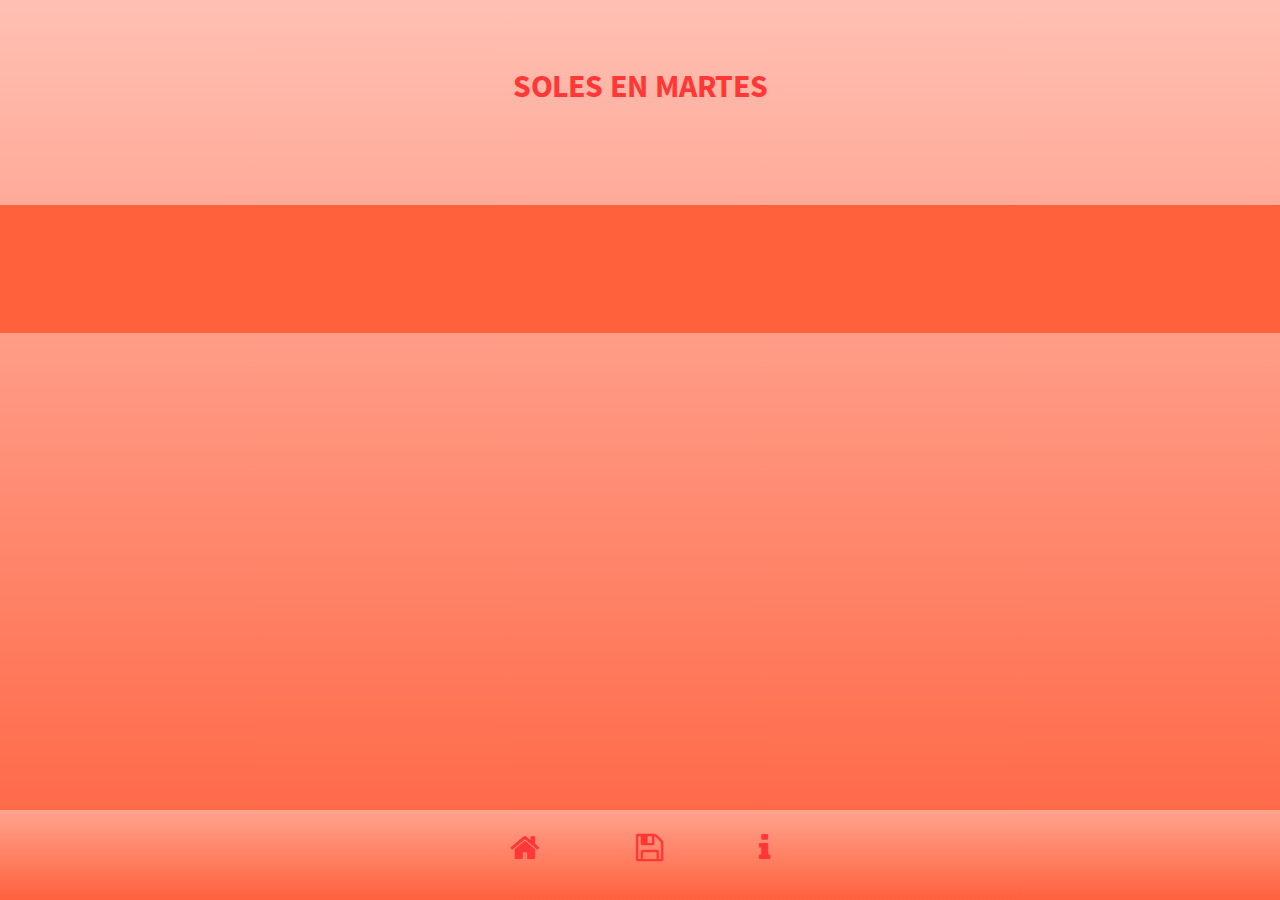
<file: informacion.html>
<!DOCTYPE html>
<html class="no-js" lang="es">

<head>
    <meta charset="utf-8" />
    <meta name="viewport" content="width=device-width, initial-scale=1, user-scalable=no" />
    <meta http-equiv="X-UA-Compatible" content="ie=edge" />
    <meta name="theme-color" content="#fafafa" />

    <title>Boiler</title>

    <meta name="description" content="" />
    <link rel="apple-touch-icon" href="./assets/img/icon.png" />
    <link rel="icon" href="./assets/img/favicon.png" />
    <link rel="stylesheet" href="./assets/css/main.css" />
    <link rel="stylesheet" href="./assets/css/main.css.map" />
    <script src="./app/info.js"></script>
</head>

<body>
    <div class="app">
        <div class="menu">
            <div class="items">
                <a href="index.html"><span class="fa fa-home"></span></a>
                <a href="guardados.html"><span class="fa fa-save"></span></a>
                <a href="informacion.html"><span class="fa fa-info"></span></a>
            </div>
        </div>
        <h1>SOLES EN MARTES</h1>

        <div class="appinformacion" id="appinformacion">
            
        </div>
    </div>
</body>

</html>
</file>
<file: assets/css/main.css>
@charset "UTF-8";
*,
*::before,
*::after {
  -webkit-box-sizing: border-box;
          box-sizing: border-box;
}

html {
  font-family: sans-serif;
  line-height: 1.15;
  -webkit-text-size-adjust: 100%;
  -ms-text-size-adjust: 100%;
  -ms-overflow-style: scrollbar;
  -webkit-tap-highlight-color: rgba(0, 0, 0, 0);
}

@-ms-viewport {
  width: device-width;
}

article, aside, dialog, figcaption, figure, footer, header, hgroup, main, nav, section {
  display: block;
}

body {
  margin: 0;
  font-family: "Source Sans Pro", "Helvetica", Arial, sans_serif;
  font-size: 16px;
  font-weight: normal;
  line-height: 1.4;
  color: #333;
  text-align: left;
  background-color: #fff;
}

[tabindex="-1"]:focus {
  outline: 0 !important;
}

hr {
  -webkit-box-sizing: content-box;
          box-sizing: content-box;
  height: 0;
  overflow: visible;
}

h1, h2, h3, h4, h5, h6 {
  margin-top: 0;
  margin-bottom: 1em;
}

p {
  margin-top: 0;
  margin-bottom: 1em;
}

abbr[title],
abbr[data-original-title] {
  text-decoration: underline;
  -webkit-text-decoration: underline dotted;
          text-decoration: underline dotted;
  cursor: help;
  border-bottom: 0;
}

address {
  margin-bottom: 1rem;
  font-style: normal;
  line-height: inherit;
}

ol,
ul,
dl {
  margin-top: 0;
  margin-bottom: 1rem;
}

ol ol,
ul ul,
ol ul,
ul ol {
  margin-bottom: 0;
}

dt {
  font-weight: bold;
}

dd {
  margin-bottom: .5rem;
  margin-left: 0;
}

blockquote {
  margin: 0 0 1rem;
}

dfn {
  font-style: italic;
}

b,
strong {
  font-weight: bolder;
}

small {
  font-size: 80%;
}

sub,
sup {
  position: relative;
  font-size: 75%;
  line-height: 0;
  vertical-align: baseline;
}

sub {
  bottom: -.25em;
}

sup {
  top: -.5em;
}

a {
  color: #345c8d;
  text-decoration: none;
  background-color: transparent;
  -webkit-text-decoration-skip: objects;
}

a:hover {
  color: #264468;
  text-decoration: none;
}

a:not([href]):not([tabindex]) {
  color: inherit;
  text-decoration: none;
}

a:not([href]):not([tabindex]):hover:focus {
  color: inherit;
  text-decoration: none;
}

a:not([href]):not([tabindex]):focus {
  outline: 0;
}

pre,
code,
kbd,
samp {
  font-family: monospace, monospace;
  font-size: 1em;
}

pre {
  margin-top: 0;
  margin-bottom: 1rem;
  overflow: auto;
  -ms-overflow-style: scrollbar;
}

figure {
  margin: 0 0 1rem;
}

img {
  vertical-align: middle;
  border-style: none;
}

svg:not(:root) {
  overflow: hidden;
}

a,
area,
button,
[role="button"],
input:not([type="range"]),
label,
select,
summary,
textarea {
  -ms-touch-action: manipulation;
      touch-action: manipulation;
}

table {
  border-collapse: collapse;
}

caption {
  padding-top: 0.5em;
  padding-bottom: 0.5em;
  color: #595959;
  text-align: left;
  caption-side: bottom;
}

th {
  text-align: inherit;
}

label {
  display: inline-block;
  margin-bottom: .5rem;
}

button {
  border-radius: 0;
}

button:focus {
  outline: 1px dotted;
  outline: 5px auto -webkit-focus-ring-color;
}

input,
button,
select,
optgroup,
textarea {
  margin: 0;
  font-family: inherit;
  font-size: inherit;
  line-height: inherit;
}

button,
input {
  overflow: visible;
}

button,
select {
  text-transform: none;
}

button,
html [type="button"],
[type="reset"],
[type="submit"] {
  -webkit-appearance: button;
}

button::-moz-focus-inner,
[type="button"]::-moz-focus-inner,
[type="reset"]::-moz-focus-inner,
[type="submit"]::-moz-focus-inner {
  padding: 0;
  border-style: none;
}

input[type="radio"],
input[type="checkbox"] {
  -webkit-box-sizing: border-box;
          box-sizing: border-box;
  padding: 0;
}

input[type="date"],
input[type="time"],
input[type="datetime-local"],
input[type="month"] {
  -webkit-appearance: listbox;
}

textarea {
  overflow: auto;
  resize: vertical;
}

fieldset {
  min-width: 0;
  padding: 0;
  margin: 0;
  border: 0;
}

legend {
  display: block;
  width: 100%;
  max-width: 100%;
  padding: 0;
  margin-bottom: .5rem;
  font-size: 1.5rem;
  line-height: inherit;
  color: inherit;
  white-space: normal;
}

progress {
  vertical-align: baseline;
}

[type="number"]::-webkit-inner-spin-button,
[type="number"]::-webkit-outer-spin-button {
  height: auto;
}

[type="search"] {
  outline-offset: -2px;
  -webkit-appearance: none;
}

[type="search"]::-webkit-search-cancel-button,
[type="search"]::-webkit-search-decoration {
  -webkit-appearance: none;
}

::-webkit-file-upload-button {
  font: inherit;
  -webkit-appearance: button;
}

output {
  display: inline-block;
}

summary {
  display: list-item;
}

template {
  display: none;
}

[hidden] {
  display: none !important;
}

/*!
 *  Font Awesome 4.7.0 by @davegandy - http://fontawesome.io - @fontawesome
 *  License - http://fontawesome.io/license (Font: SIL OFL 1.1, CSS: MIT License)
 */
/* FONT PATH
 * -------------------------- */
@font-face {
  font-family: 'FontAwesome';
  src: url("../fonts/font-awesome/fontawesome-webfont.eot?v=4.7.0");
  src: url("../fonts/font-awesome/fontawesome-webfont.eot?#iefix&v=4.7.0") format("embedded-opentype"), url("../fonts/font-awesome/fontawesome-webfont.woff2?v=4.7.0") format("woff2"), url("../fonts/font-awesome/fontawesome-webfont.woff?v=4.7.0") format("woff"), url("../fonts/font-awesome/fontawesome-webfont.ttf?v=4.7.0") format("truetype"), url("../fonts/font-awesome/fontawesome-webfont.svg?v=4.7.0#fontawesomeregular") format("svg");
  font-weight: normal;
  font-style: normal;
}

.fa {
  display: inline-block;
  font: normal normal normal 14px/1 FontAwesome;
  font-size: inherit;
  text-rendering: auto;
  -webkit-font-smoothing: antialiased;
  -moz-osx-font-smoothing: grayscale;
}

/* makes the font 33% larger relative to the icon container */
.fa-lg {
  font-size: 1.33333em;
  line-height: 0.75em;
  vertical-align: -15%;
}

.fa-2x {
  font-size: 2em;
}

.fa-3x {
  font-size: 3em;
}

.fa-4x {
  font-size: 4em;
}

.fa-5x {
  font-size: 5em;
}

.fa-fw {
  width: 1.28571em;
  text-align: center;
}

.fa-ul {
  padding-left: 0;
  margin-left: 2.14286em;
  list-style-type: none;
}

.fa-ul > li {
  position: relative;
}

.fa-li {
  position: absolute;
  left: -2.14286em;
  width: 2.14286em;
  top: 0.14286em;
  text-align: center;
}

.fa-li.fa-lg {
  left: -1.85714em;
}

.fa-border {
  padding: .2em .25em .15em;
  border: solid 0.08em #eee;
  border-radius: .1em;
}

.fa-pull-left {
  float: left;
}

.fa-pull-right {
  float: right;
}

.fa.fa-pull-left {
  margin-right: .3em;
}

.fa.fa-pull-right {
  margin-left: .3em;
}

/* Deprecated as of 4.4.0 */
.pull-right {
  float: right;
}

.pull-left {
  float: left;
}

.fa.pull-left {
  margin-right: .3em;
}

.fa.pull-right {
  margin-left: .3em;
}

.fa-spin {
  -webkit-animation: fa-spin 2s infinite linear;
  animation: fa-spin 2s infinite linear;
}

.fa-pulse {
  -webkit-animation: fa-spin 1s infinite steps(8);
  animation: fa-spin 1s infinite steps(8);
}

@-webkit-keyframes fa-spin {
  0% {
    -webkit-transform: rotate(0deg);
    transform: rotate(0deg);
  }
  100% {
    -webkit-transform: rotate(359deg);
    transform: rotate(359deg);
  }
}

@keyframes fa-spin {
  0% {
    -webkit-transform: rotate(0deg);
    transform: rotate(0deg);
  }
  100% {
    -webkit-transform: rotate(359deg);
    transform: rotate(359deg);
  }
}

.fa-rotate-90 {
  -ms-filter: "progid:DXImageTransform.Microsoft.BasicImage(rotation=1)";
  -webkit-transform: rotate(90deg);
  transform: rotate(90deg);
}

.fa-rotate-180 {
  -ms-filter: "progid:DXImageTransform.Microsoft.BasicImage(rotation=2)";
  -webkit-transform: rotate(180deg);
  transform: rotate(180deg);
}

.fa-rotate-270 {
  -ms-filter: "progid:DXImageTransform.Microsoft.BasicImage(rotation=3)";
  -webkit-transform: rotate(270deg);
  transform: rotate(270deg);
}

.fa-flip-horizontal {
  -ms-filter: "progid:DXImageTransform.Microsoft.BasicImage(rotation=0, mirror=1)";
  -webkit-transform: scale(-1, 1);
  transform: scale(-1, 1);
}

.fa-flip-vertical {
  -ms-filter: "progid:DXImageTransform.Microsoft.BasicImage(rotation=2, mirror=1)";
  -webkit-transform: scale(1, -1);
  transform: scale(1, -1);
}

:root .fa-rotate-90,
:root .fa-rotate-180,
:root .fa-rotate-270,
:root .fa-flip-horizontal,
:root .fa-flip-vertical {
  -webkit-filter: none;
          filter: none;
}

.fa-stack {
  position: relative;
  display: inline-block;
  width: 2em;
  height: 2em;
  line-height: 2em;
  vertical-align: middle;
}

.fa-stack-1x, .fa-stack-2x {
  position: absolute;
  left: 0;
  width: 100%;
  text-align: center;
}

.fa-stack-1x {
  line-height: inherit;
}

.fa-stack-2x {
  font-size: 2em;
}

.fa-inverse {
  color: #fff;
}

/* Font Awesome uses the Unicode Private Use Area (PUA) to ensure screen
   readers do not read off random characters that represent icons */
.fa-glass:before {
  content: "";
}

.fa-music:before {
  content: "";
}

.fa-search:before {
  content: "";
}

.fa-envelope-o:before {
  content: "";
}

.fa-heart:before {
  content: "";
}

.fa-star:before {
  content: "";
}

.fa-star-o:before {
  content: "";
}

.fa-user:before {
  content: "";
}

.fa-film:before {
  content: "";
}

.fa-th-large:before {
  content: "";
}

.fa-th:before {
  content: "";
}

.fa-th-list:before {
  content: "";
}

.fa-check:before {
  content: "";
}

.fa-remove:before,
.fa-close:before,
.fa-times:before {
  content: "";
}

.fa-search-plus:before {
  content: "";
}

.fa-search-minus:before {
  content: "";
}

.fa-power-off:before {
  content: "";
}

.fa-signal:before {
  content: "";
}

.fa-gear:before,
.fa-cog:before {
  content: "";
}

.fa-trash-o:before {
  content: "";
}

.fa-home:before {
  content: "";
}

.fa-file-o:before {
  content: "";
}

.fa-clock-o:before {
  content: "";
}

.fa-road:before {
  content: "";
}

.fa-download:before {
  content: "";
}

.fa-arrow-circle-o-down:before {
  content: "";
}

.fa-arrow-circle-o-up:before {
  content: "";
}

.fa-inbox:before {
  content: "";
}

.fa-play-circle-o:before {
  content: "";
}

.fa-rotate-right:before,
.fa-repeat:before {
  content: "";
}

.fa-refresh:before {
  content: "";
}

.fa-list-alt:before {
  content: "";
}

.fa-lock:before {
  content: "";
}

.fa-flag:before {
  content: "";
}

.fa-headphones:before {
  content: "";
}

.fa-volume-off:before {
  content: "";
}

.fa-volume-down:before {
  content: "";
}

.fa-volume-up:before {
  content: "";
}

.fa-qrcode:before {
  content: "";
}

.fa-barcode:before {
  content: "";
}

.fa-tag:before {
  content: "";
}

.fa-tags:before {
  content: "";
}

.fa-book:before {
  content: "";
}

.fa-bookmark:before {
  content: "";
}

.fa-print:before {
  content: "";
}

.fa-camera:before {
  content: "";
}

.fa-font:before {
  content: "";
}

.fa-bold:before {
  content: "";
}

.fa-italic:before {
  content: "";
}

.fa-text-height:before {
  content: "";
}

.fa-text-width:before {
  content: "";
}

.fa-align-left:before {
  content: "";
}

.fa-align-center:before {
  content: "";
}

.fa-align-right:before {
  content: "";
}

.fa-align-justify:before {
  content: "";
}

.fa-list:before {
  content: "";
}

.fa-dedent:before,
.fa-outdent:before {
  content: "";
}

.fa-indent:before {
  content: "";
}

.fa-video-camera:before {
  content: "";
}

.fa-photo:before,
.fa-image:before,
.fa-picture-o:before {
  content: "";
}

.fa-pencil:before {
  content: "";
}

.fa-map-marker:before {
  content: "";
}

.fa-adjust:before {
  content: "";
}

.fa-tint:before {
  content: "";
}

.fa-edit:before,
.fa-pencil-square-o:before {
  content: "";
}

.fa-share-square-o:before {
  content: "";
}

.fa-check-square-o:before {
  content: "";
}

.fa-arrows:before {
  content: "";
}

.fa-step-backward:before {
  content: "";
}

.fa-fast-backward:before {
  content: "";
}

.fa-backward:before {
  content: "";
}

.fa-play:before {
  content: "";
}

.fa-pause:before {
  content: "";
}

.fa-stop:before {
  content: "";
}

.fa-forward:before {
  content: "";
}

.fa-fast-forward:before {
  content: "";
}

.fa-step-forward:before {
  content: "";
}

.fa-eject:before {
  content: "";
}

.fa-chevron-left:before {
  content: "";
}

.fa-chevron-right:before {
  content: "";
}

.fa-plus-circle:before {
  content: "";
}

.fa-minus-circle:before {
  content: "";
}

.fa-times-circle:before {
  content: "";
}

.fa-check-circle:before {
  content: "";
}

.fa-question-circle:before {
  content: "";
}

.fa-info-circle:before {
  content: "";
}

.fa-crosshairs:before {
  content: "";
}

.fa-times-circle-o:before {
  content: "";
}

.fa-check-circle-o:before {
  content: "";
}

.fa-ban:before {
  content: "";
}

.fa-arrow-left:before {
  content: "";
}

.fa-arrow-right:before {
  content: "";
}

.fa-arrow-up:before {
  content: "";
}

.fa-arrow-down:before {
  content: "";
}

.fa-mail-forward:before,
.fa-share:before {
  content: "";
}

.fa-expand:before {
  content: "";
}

.fa-compress:before {
  content: "";
}

.fa-plus:before {
  content: "";
}

.fa-minus:before {
  content: "";
}

.fa-asterisk:before {
  content: "";
}

.fa-exclamation-circle:before {
  content: "";
}

.fa-gift:before {
  content: "";
}

.fa-leaf:before {
  content: "";
}

.fa-fire:before {
  content: "";
}

.fa-eye:before {
  content: "";
}

.fa-eye-slash:before {
  content: "";
}

.fa-warning:before,
.fa-exclamation-triangle:before {
  content: "";
}

.fa-plane:before {
  content: "";
}

.fa-calendar:before {
  content: "";
}

.fa-random:before {
  content: "";
}

.fa-comment:before {
  content: "";
}

.fa-magnet:before {
  content: "";
}

.fa-chevron-up:before {
  content: "";
}

.fa-chevron-down:before {
  content: "";
}

.fa-retweet:before {
  content: "";
}

.fa-shopping-cart:before {
  content: "";
}

.fa-folder:before {
  content: "";
}

.fa-folder-open:before {
  content: "";
}

.fa-arrows-v:before {
  content: "";
}

.fa-arrows-h:before {
  content: "";
}

.fa-bar-chart-o:before,
.fa-bar-chart:before {
  content: "";
}

.fa-twitter-square:before {
  content: "";
}

.fa-facebook-square:before {
  content: "";
}

.fa-camera-retro:before {
  content: "";
}

.fa-key:before {
  content: "";
}

.fa-gears:before,
.fa-cogs:before {
  content: "";
}

.fa-comments:before {
  content: "";
}

.fa-thumbs-o-up:before {
  content: "";
}

.fa-thumbs-o-down:before {
  content: "";
}

.fa-star-half:before {
  content: "";
}

.fa-heart-o:before {
  content: "";
}

.fa-sign-out:before {
  content: "";
}

.fa-linkedin-square:before {
  content: "";
}

.fa-thumb-tack:before {
  content: "";
}

.fa-external-link:before {
  content: "";
}

.fa-sign-in:before {
  content: "";
}

.fa-trophy:before {
  content: "";
}

.fa-github-square:before {
  content: "";
}

.fa-upload:before {
  content: "";
}

.fa-lemon-o:before {
  content: "";
}

.fa-phone:before {
  content: "";
}

.fa-square-o:before {
  content: "";
}

.fa-bookmark-o:before {
  content: "";
}

.fa-phone-square:before {
  content: "";
}

.fa-twitter:before {
  content: "";
}

.fa-facebook-f:before,
.fa-facebook:before {
  content: "";
}

.fa-github:before {
  content: "";
}

.fa-unlock:before {
  content: "";
}

.fa-credit-card:before {
  content: "";
}

.fa-feed:before,
.fa-rss:before {
  content: "";
}

.fa-hdd-o:before {
  content: "";
}

.fa-bullhorn:before {
  content: "";
}

.fa-bell:before {
  content: "";
}

.fa-certificate:before {
  content: "";
}

.fa-hand-o-right:before {
  content: "";
}

.fa-hand-o-left:before {
  content: "";
}

.fa-hand-o-up:before {
  content: "";
}

.fa-hand-o-down:before {
  content: "";
}

.fa-arrow-circle-left:before {
  content: "";
}

.fa-arrow-circle-right:before {
  content: "";
}

.fa-arrow-circle-up:before {
  content: "";
}

.fa-arrow-circle-down:before {
  content: "";
}

.fa-globe:before {
  content: "";
}

.fa-wrench:before {
  content: "";
}

.fa-tasks:before {
  content: "";
}

.fa-filter:before {
  content: "";
}

.fa-briefcase:before {
  content: "";
}

.fa-arrows-alt:before {
  content: "";
}

.fa-group:before,
.fa-users:before {
  content: "";
}

.fa-chain:before,
.fa-link:before {
  content: "";
}

.fa-cloud:before {
  content: "";
}

.fa-flask:before {
  content: "";
}

.fa-cut:before,
.fa-scissors:before {
  content: "";
}

.fa-copy:before,
.fa-files-o:before {
  content: "";
}

.fa-paperclip:before {
  content: "";
}

.fa-save:before,
.fa-floppy-o:before {
  content: "";
}

.fa-square:before {
  content: "";
}

.fa-navicon:before,
.fa-reorder:before,
.fa-bars:before {
  content: "";
}

.fa-list-ul:before {
  content: "";
}

.fa-list-ol:before {
  content: "";
}

.fa-strikethrough:before {
  content: "";
}

.fa-underline:before {
  content: "";
}

.fa-table:before {
  content: "";
}

.fa-magic:before {
  content: "";
}

.fa-truck:before {
  content: "";
}

.fa-pinterest:before {
  content: "";
}

.fa-pinterest-square:before {
  content: "";
}

.fa-google-plus-square:before {
  content: "";
}

.fa-google-plus:before {
  content: "";
}

.fa-money:before {
  content: "";
}

.fa-caret-down:before {
  content: "";
}

.fa-caret-up:before {
  content: "";
}

.fa-caret-left:before {
  content: "";
}

.fa-caret-right:before {
  content: "";
}

.fa-columns:before {
  content: "";
}

.fa-unsorted:before,
.fa-sort:before {
  content: "";
}

.fa-sort-down:before,
.fa-sort-desc:before {
  content: "";
}

.fa-sort-up:before,
.fa-sort-asc:before {
  content: "";
}

.fa-envelope:before {
  content: "";
}

.fa-linkedin:before {
  content: "";
}

.fa-rotate-left:before,
.fa-undo:before {
  content: "";
}

.fa-legal:before,
.fa-gavel:before {
  content: "";
}

.fa-dashboard:before,
.fa-tachometer:before {
  content: "";
}

.fa-comment-o:before {
  content: "";
}

.fa-comments-o:before {
  content: "";
}

.fa-flash:before,
.fa-bolt:before {
  content: "";
}

.fa-sitemap:before {
  content: "";
}

.fa-umbrella:before {
  content: "";
}

.fa-paste:before,
.fa-clipboard:before {
  content: "";
}

.fa-lightbulb-o:before {
  content: "";
}

.fa-exchange:before {
  content: "";
}

.fa-cloud-download:before {
  content: "";
}

.fa-cloud-upload:before {
  content: "";
}

.fa-user-md:before {
  content: "";
}

.fa-stethoscope:before {
  content: "";
}

.fa-suitcase:before {
  content: "";
}

.fa-bell-o:before {
  content: "";
}

.fa-coffee:before {
  content: "";
}

.fa-cutlery:before {
  content: "";
}

.fa-file-text-o:before {
  content: "";
}

.fa-building-o:before {
  content: "";
}

.fa-hospital-o:before {
  content: "";
}

.fa-ambulance:before {
  content: "";
}

.fa-medkit:before {
  content: "";
}

.fa-fighter-jet:before {
  content: "";
}

.fa-beer:before {
  content: "";
}

.fa-h-square:before {
  content: "";
}

.fa-plus-square:before {
  content: "";
}

.fa-angle-double-left:before {
  content: "";
}

.fa-angle-double-right:before {
  content: "";
}

.fa-angle-double-up:before {
  content: "";
}

.fa-angle-double-down:before {
  content: "";
}

.fa-angle-left:before {
  content: "";
}

.fa-angle-right:before {
  content: "";
}

.fa-angle-up:before {
  content: "";
}

.fa-angle-down:before {
  content: "";
}

.fa-desktop:before {
  content: "";
}

.fa-laptop:before {
  content: "";
}

.fa-tablet:before {
  content: "";
}

.fa-mobile-phone:before,
.fa-mobile:before {
  content: "";
}

.fa-circle-o:before {
  content: "";
}

.fa-quote-left:before {
  content: "";
}

.fa-quote-right:before {
  content: "";
}

.fa-spinner:before {
  content: "";
}

.fa-circle:before {
  content: "";
}

.fa-mail-reply:before,
.fa-reply:before {
  content: "";
}

.fa-github-alt:before {
  content: "";
}

.fa-folder-o:before {
  content: "";
}

.fa-folder-open-o:before {
  content: "";
}

.fa-smile-o:before {
  content: "";
}

.fa-frown-o:before {
  content: "";
}

.fa-meh-o:before {
  content: "";
}

.fa-gamepad:before {
  content: "";
}

.fa-keyboard-o:before {
  content: "";
}

.fa-flag-o:before {
  content: "";
}

.fa-flag-checkered:before {
  content: "";
}

.fa-terminal:before {
  content: "";
}

.fa-code:before {
  content: "";
}

.fa-mail-reply-all:before,
.fa-reply-all:before {
  content: "";
}

.fa-star-half-empty:before,
.fa-star-half-full:before,
.fa-star-half-o:before {
  content: "";
}

.fa-location-arrow:before {
  content: "";
}

.fa-crop:before {
  content: "";
}

.fa-code-fork:before {
  content: "";
}

.fa-unlink:before,
.fa-chain-broken:before {
  content: "";
}

.fa-question:before {
  content: "";
}

.fa-info:before {
  content: "";
}

.fa-exclamation:before {
  content: "";
}

.fa-superscript:before {
  content: "";
}

.fa-subscript:before {
  content: "";
}

.fa-eraser:before {
  content: "";
}

.fa-puzzle-piece:before {
  content: "";
}

.fa-microphone:before {
  content: "";
}

.fa-microphone-slash:before {
  content: "";
}

.fa-shield:before {
  content: "";
}

.fa-calendar-o:before {
  content: "";
}

.fa-fire-extinguisher:before {
  content: "";
}

.fa-rocket:before {
  content: "";
}

.fa-maxcdn:before {
  content: "";
}

.fa-chevron-circle-left:before {
  content: "";
}

.fa-chevron-circle-right:before {
  content: "";
}

.fa-chevron-circle-up:before {
  content: "";
}

.fa-chevron-circle-down:before {
  content: "";
}

.fa-html5:before {
  content: "";
}

.fa-css3:before {
  content: "";
}

.fa-anchor:before {
  content: "";
}

.fa-unlock-alt:before {
  content: "";
}

.fa-bullseye:before {
  content: "";
}

.fa-ellipsis-h:before {
  content: "";
}

.fa-ellipsis-v:before {
  content: "";
}

.fa-rss-square:before {
  content: "";
}

.fa-play-circle:before {
  content: "";
}

.fa-ticket:before {
  content: "";
}

.fa-minus-square:before {
  content: "";
}

.fa-minus-square-o:before {
  content: "";
}

.fa-level-up:before {
  content: "";
}

.fa-level-down:before {
  content: "";
}

.fa-check-square:before {
  content: "";
}

.fa-pencil-square:before {
  content: "";
}

.fa-external-link-square:before {
  content: "";
}

.fa-share-square:before {
  content: "";
}

.fa-compass:before {
  content: "";
}

.fa-toggle-down:before,
.fa-caret-square-o-down:before {
  content: "";
}

.fa-toggle-up:before,
.fa-caret-square-o-up:before {
  content: "";
}

.fa-toggle-right:before,
.fa-caret-square-o-right:before {
  content: "";
}

.fa-euro:before,
.fa-eur:before {
  content: "";
}

.fa-gbp:before {
  content: "";
}

.fa-dollar:before,
.fa-usd:before {
  content: "";
}

.fa-rupee:before,
.fa-inr:before {
  content: "";
}

.fa-cny:before,
.fa-rmb:before,
.fa-yen:before,
.fa-jpy:before {
  content: "";
}

.fa-ruble:before,
.fa-rouble:before,
.fa-rub:before {
  content: "";
}

.fa-won:before,
.fa-krw:before {
  content: "";
}

.fa-bitcoin:before,
.fa-btc:before {
  content: "";
}

.fa-file:before {
  content: "";
}

.fa-file-text:before {
  content: "";
}

.fa-sort-alpha-asc:before {
  content: "";
}

.fa-sort-alpha-desc:before {
  content: "";
}

.fa-sort-amount-asc:before {
  content: "";
}

.fa-sort-amount-desc:before {
  content: "";
}

.fa-sort-numeric-asc:before {
  content: "";
}

.fa-sort-numeric-desc:before {
  content: "";
}

.fa-thumbs-up:before {
  content: "";
}

.fa-thumbs-down:before {
  content: "";
}

.fa-youtube-square:before {
  content: "";
}

.fa-youtube:before {
  content: "";
}

.fa-xing:before {
  content: "";
}

.fa-xing-square:before {
  content: "";
}

.fa-youtube-play:before {
  content: "";
}

.fa-dropbox:before {
  content: "";
}

.fa-stack-overflow:before {
  content: "";
}

.fa-instagram:before {
  content: "";
}

.fa-flickr:before {
  content: "";
}

.fa-adn:before {
  content: "";
}

.fa-bitbucket:before {
  content: "";
}

.fa-bitbucket-square:before {
  content: "";
}

.fa-tumblr:before {
  content: "";
}

.fa-tumblr-square:before {
  content: "";
}

.fa-long-arrow-down:before {
  content: "";
}

.fa-long-arrow-up:before {
  content: "";
}

.fa-long-arrow-left:before {
  content: "";
}

.fa-long-arrow-right:before {
  content: "";
}

.fa-apple:before {
  content: "";
}

.fa-windows:before {
  content: "";
}

.fa-android:before {
  content: "";
}

.fa-linux:before {
  content: "";
}

.fa-dribbble:before {
  content: "";
}

.fa-skype:before {
  content: "";
}

.fa-foursquare:before {
  content: "";
}

.fa-trello:before {
  content: "";
}

.fa-female:before {
  content: "";
}

.fa-male:before {
  content: "";
}

.fa-gittip:before,
.fa-gratipay:before {
  content: "";
}

.fa-sun-o:before {
  content: "";
}

.fa-moon-o:before {
  content: "";
}

.fa-archive:before {
  content: "";
}

.fa-bug:before {
  content: "";
}

.fa-vk:before {
  content: "";
}

.fa-weibo:before {
  content: "";
}

.fa-renren:before {
  content: "";
}

.fa-pagelines:before {
  content: "";
}

.fa-stack-exchange:before {
  content: "";
}

.fa-arrow-circle-o-right:before {
  content: "";
}

.fa-arrow-circle-o-left:before {
  content: "";
}

.fa-toggle-left:before,
.fa-caret-square-o-left:before {
  content: "";
}

.fa-dot-circle-o:before {
  content: "";
}

.fa-wheelchair:before {
  content: "";
}

.fa-vimeo-square:before {
  content: "";
}

.fa-turkish-lira:before,
.fa-try:before {
  content: "";
}

.fa-plus-square-o:before {
  content: "";
}

.fa-space-shuttle:before {
  content: "";
}

.fa-slack:before {
  content: "";
}

.fa-envelope-square:before {
  content: "";
}

.fa-wordpress:before {
  content: "";
}

.fa-openid:before {
  content: "";
}

.fa-institution:before,
.fa-bank:before,
.fa-university:before {
  content: "";
}

.fa-mortar-board:before,
.fa-graduation-cap:before {
  content: "";
}

.fa-yahoo:before {
  content: "";
}

.fa-google:before {
  content: "";
}

.fa-reddit:before {
  content: "";
}

.fa-reddit-square:before {
  content: "";
}

.fa-stumbleupon-circle:before {
  content: "";
}

.fa-stumbleupon:before {
  content: "";
}

.fa-delicious:before {
  content: "";
}

.fa-digg:before {
  content: "";
}

.fa-pied-piper-pp:before {
  content: "";
}

.fa-pied-piper-alt:before {
  content: "";
}

.fa-drupal:before {
  content: "";
}

.fa-joomla:before {
  content: "";
}

.fa-language:before {
  content: "";
}

.fa-fax:before {
  content: "";
}

.fa-building:before {
  content: "";
}

.fa-child:before {
  content: "";
}

.fa-paw:before {
  content: "";
}

.fa-spoon:before {
  content: "";
}

.fa-cube:before {
  content: "";
}

.fa-cubes:before {
  content: "";
}

.fa-behance:before {
  content: "";
}

.fa-behance-square:before {
  content: "";
}

.fa-steam:before {
  content: "";
}

.fa-steam-square:before {
  content: "";
}

.fa-recycle:before {
  content: "";
}

.fa-automobile:before,
.fa-car:before {
  content: "";
}

.fa-cab:before,
.fa-taxi:before {
  content: "";
}

.fa-tree:before {
  content: "";
}

.fa-spotify:before {
  content: "";
}

.fa-deviantart:before {
  content: "";
}

.fa-soundcloud:before {
  content: "";
}

.fa-database:before {
  content: "";
}

.fa-file-pdf-o:before {
  content: "";
}

.fa-file-word-o:before {
  content: "";
}

.fa-file-excel-o:before {
  content: "";
}

.fa-file-powerpoint-o:before {
  content: "";
}

.fa-file-photo-o:before,
.fa-file-picture-o:before,
.fa-file-image-o:before {
  content: "";
}

.fa-file-zip-o:before,
.fa-file-archive-o:before {
  content: "";
}

.fa-file-sound-o:before,
.fa-file-audio-o:before {
  content: "";
}

.fa-file-movie-o:before,
.fa-file-video-o:before {
  content: "";
}

.fa-file-code-o:before {
  content: "";
}

.fa-vine:before {
  content: "";
}

.fa-codepen:before {
  content: "";
}

.fa-jsfiddle:before {
  content: "";
}

.fa-life-bouy:before,
.fa-life-buoy:before,
.fa-life-saver:before,
.fa-support:before,
.fa-life-ring:before {
  content: "";
}

.fa-circle-o-notch:before {
  content: "";
}

.fa-ra:before,
.fa-resistance:before,
.fa-rebel:before {
  content: "";
}

.fa-ge:before,
.fa-empire:before {
  content: "";
}

.fa-git-square:before {
  content: "";
}

.fa-git:before {
  content: "";
}

.fa-y-combinator-square:before,
.fa-yc-square:before,
.fa-hacker-news:before {
  content: "";
}

.fa-tencent-weibo:before {
  content: "";
}

.fa-qq:before {
  content: "";
}

.fa-wechat:before,
.fa-weixin:before {
  content: "";
}

.fa-send:before,
.fa-paper-plane:before {
  content: "";
}

.fa-send-o:before,
.fa-paper-plane-o:before {
  content: "";
}

.fa-history:before {
  content: "";
}

.fa-circle-thin:before {
  content: "";
}

.fa-header:before {
  content: "";
}

.fa-paragraph:before {
  content: "";
}

.fa-sliders:before {
  content: "";
}

.fa-share-alt:before {
  content: "";
}

.fa-share-alt-square:before {
  content: "";
}

.fa-bomb:before {
  content: "";
}

.fa-soccer-ball-o:before,
.fa-futbol-o:before {
  content: "";
}

.fa-tty:before {
  content: "";
}

.fa-binoculars:before {
  content: "";
}

.fa-plug:before {
  content: "";
}

.fa-slideshare:before {
  content: "";
}

.fa-twitch:before {
  content: "";
}

.fa-yelp:before {
  content: "";
}

.fa-newspaper-o:before {
  content: "";
}

.fa-wifi:before {
  content: "";
}

.fa-calculator:before {
  content: "";
}

.fa-paypal:before {
  content: "";
}

.fa-google-wallet:before {
  content: "";
}

.fa-cc-visa:before {
  content: "";
}

.fa-cc-mastercard:before {
  content: "";
}

.fa-cc-discover:before {
  content: "";
}

.fa-cc-amex:before {
  content: "";
}

.fa-cc-paypal:before {
  content: "";
}

.fa-cc-stripe:before {
  content: "";
}

.fa-bell-slash:before {
  content: "";
}

.fa-bell-slash-o:before {
  content: "";
}

.fa-trash:before {
  content: "";
}

.fa-copyright:before {
  content: "";
}

.fa-at:before {
  content: "";
}

.fa-eyedropper:before {
  content: "";
}

.fa-paint-brush:before {
  content: "";
}

.fa-birthday-cake:before {
  content: "";
}

.fa-area-chart:before {
  content: "";
}

.fa-pie-chart:before {
  content: "";
}

.fa-line-chart:before {
  content: "";
}

.fa-lastfm:before {
  content: "";
}

.fa-lastfm-square:before {
  content: "";
}

.fa-toggle-off:before {
  content: "";
}

.fa-toggle-on:before {
  content: "";
}

.fa-bicycle:before {
  content: "";
}

.fa-bus:before {
  content: "";
}

.fa-ioxhost:before {
  content: "";
}

.fa-angellist:before {
  content: "";
}

.fa-cc:before {
  content: "";
}

.fa-shekel:before,
.fa-sheqel:before,
.fa-ils:before {
  content: "";
}

.fa-meanpath:before {
  content: "";
}

.fa-buysellads:before {
  content: "";
}

.fa-connectdevelop:before {
  content: "";
}

.fa-dashcube:before {
  content: "";
}

.fa-forumbee:before {
  content: "";
}

.fa-leanpub:before {
  content: "";
}

.fa-sellsy:before {
  content: "";
}

.fa-shirtsinbulk:before {
  content: "";
}

.fa-simplybuilt:before {
  content: "";
}

.fa-skyatlas:before {
  content: "";
}

.fa-cart-plus:before {
  content: "";
}

.fa-cart-arrow-down:before {
  content: "";
}

.fa-diamond:before {
  content: "";
}

.fa-ship:before {
  content: "";
}

.fa-user-secret:before {
  content: "";
}

.fa-motorcycle:before {
  content: "";
}

.fa-street-view:before {
  content: "";
}

.fa-heartbeat:before {
  content: "";
}

.fa-venus:before {
  content: "";
}

.fa-mars:before {
  content: "";
}

.fa-mercury:before {
  content: "";
}

.fa-intersex:before,
.fa-transgender:before {
  content: "";
}

.fa-transgender-alt:before {
  content: "";
}

.fa-venus-double:before {
  content: "";
}

.fa-mars-double:before {
  content: "";
}

.fa-venus-mars:before {
  content: "";
}

.fa-mars-stroke:before {
  content: "";
}

.fa-mars-stroke-v:before {
  content: "";
}

.fa-mars-stroke-h:before {
  content: "";
}

.fa-neuter:before {
  content: "";
}

.fa-genderless:before {
  content: "";
}

.fa-facebook-official:before {
  content: "";
}

.fa-pinterest-p:before {
  content: "";
}

.fa-whatsapp:before {
  content: "";
}

.fa-server:before {
  content: "";
}

.fa-user-plus:before {
  content: "";
}

.fa-user-times:before {
  content: "";
}

.fa-hotel:before,
.fa-bed:before {
  content: "";
}

.fa-viacoin:before {
  content: "";
}

.fa-train:before {
  content: "";
}

.fa-subway:before {
  content: "";
}

.fa-medium:before {
  content: "";
}

.fa-yc:before,
.fa-y-combinator:before {
  content: "";
}

.fa-optin-monster:before {
  content: "";
}

.fa-opencart:before {
  content: "";
}

.fa-expeditedssl:before {
  content: "";
}

.fa-battery-4:before,
.fa-battery:before,
.fa-battery-full:before {
  content: "";
}

.fa-battery-3:before,
.fa-battery-three-quarters:before {
  content: "";
}

.fa-battery-2:before,
.fa-battery-half:before {
  content: "";
}

.fa-battery-1:before,
.fa-battery-quarter:before {
  content: "";
}

.fa-battery-0:before,
.fa-battery-empty:before {
  content: "";
}

.fa-mouse-pointer:before {
  content: "";
}

.fa-i-cursor:before {
  content: "";
}

.fa-object-group:before {
  content: "";
}

.fa-object-ungroup:before {
  content: "";
}

.fa-sticky-note:before {
  content: "";
}

.fa-sticky-note-o:before {
  content: "";
}

.fa-cc-jcb:before {
  content: "";
}

.fa-cc-diners-club:before {
  content: "";
}

.fa-clone:before {
  content: "";
}

.fa-balance-scale:before {
  content: "";
}

.fa-hourglass-o:before {
  content: "";
}

.fa-hourglass-1:before,
.fa-hourglass-start:before {
  content: "";
}

.fa-hourglass-2:before,
.fa-hourglass-half:before {
  content: "";
}

.fa-hourglass-3:before,
.fa-hourglass-end:before {
  content: "";
}

.fa-hourglass:before {
  content: "";
}

.fa-hand-grab-o:before,
.fa-hand-rock-o:before {
  content: "";
}

.fa-hand-stop-o:before,
.fa-hand-paper-o:before {
  content: "";
}

.fa-hand-scissors-o:before {
  content: "";
}

.fa-hand-lizard-o:before {
  content: "";
}

.fa-hand-spock-o:before {
  content: "";
}

.fa-hand-pointer-o:before {
  content: "";
}

.fa-hand-peace-o:before {
  content: "";
}

.fa-trademark:before {
  content: "";
}

.fa-registered:before {
  content: "";
}

.fa-creative-commons:before {
  content: "";
}

.fa-gg:before {
  content: "";
}

.fa-gg-circle:before {
  content: "";
}

.fa-tripadvisor:before {
  content: "";
}

.fa-odnoklassniki:before {
  content: "";
}

.fa-odnoklassniki-square:before {
  content: "";
}

.fa-get-pocket:before {
  content: "";
}

.fa-wikipedia-w:before {
  content: "";
}

.fa-safari:before {
  content: "";
}

.fa-chrome:before {
  content: "";
}

.fa-firefox:before {
  content: "";
}

.fa-opera:before {
  content: "";
}

.fa-internet-explorer:before {
  content: "";
}

.fa-tv:before,
.fa-television:before {
  content: "";
}

.fa-contao:before {
  content: "";
}

.fa-500px:before {
  content: "";
}

.fa-amazon:before {
  content: "";
}

.fa-calendar-plus-o:before {
  content: "";
}

.fa-calendar-minus-o:before {
  content: "";
}

.fa-calendar-times-o:before {
  content: "";
}

.fa-calendar-check-o:before {
  content: "";
}

.fa-industry:before {
  content: "";
}

.fa-map-pin:before {
  content: "";
}

.fa-map-signs:before {
  content: "";
}

.fa-map-o:before {
  content: "";
}

.fa-map:before {
  content: "";
}

.fa-commenting:before {
  content: "";
}

.fa-commenting-o:before {
  content: "";
}

.fa-houzz:before {
  content: "";
}

.fa-vimeo:before {
  content: "";
}

.fa-black-tie:before {
  content: "";
}

.fa-fonticons:before {
  content: "";
}

.fa-reddit-alien:before {
  content: "";
}

.fa-edge:before {
  content: "";
}

.fa-credit-card-alt:before {
  content: "";
}

.fa-codiepie:before {
  content: "";
}

.fa-modx:before {
  content: "";
}

.fa-fort-awesome:before {
  content: "";
}

.fa-usb:before {
  content: "";
}

.fa-product-hunt:before {
  content: "";
}

.fa-mixcloud:before {
  content: "";
}

.fa-scribd:before {
  content: "";
}

.fa-pause-circle:before {
  content: "";
}

.fa-pause-circle-o:before {
  content: "";
}

.fa-stop-circle:before {
  content: "";
}

.fa-stop-circle-o:before {
  content: "";
}

.fa-shopping-bag:before {
  content: "";
}

.fa-shopping-basket:before {
  content: "";
}

.fa-hashtag:before {
  content: "";
}

.fa-bluetooth:before {
  content: "";
}

.fa-bluetooth-b:before {
  content: "";
}

.fa-percent:before {
  content: "";
}

.fa-gitlab:before {
  content: "";
}

.fa-wpbeginner:before {
  content: "";
}

.fa-wpforms:before {
  content: "";
}

.fa-envira:before {
  content: "";
}

.fa-universal-access:before {
  content: "";
}

.fa-wheelchair-alt:before {
  content: "";
}

.fa-question-circle-o:before {
  content: "";
}

.fa-blind:before {
  content: "";
}

.fa-audio-description:before {
  content: "";
}

.fa-volume-control-phone:before {
  content: "";
}

.fa-braille:before {
  content: "";
}

.fa-assistive-listening-systems:before {
  content: "";
}

.fa-asl-interpreting:before,
.fa-american-sign-language-interpreting:before {
  content: "";
}

.fa-deafness:before,
.fa-hard-of-hearing:before,
.fa-deaf:before {
  content: "";
}

.fa-glide:before {
  content: "";
}

.fa-glide-g:before {
  content: "";
}

.fa-signing:before,
.fa-sign-language:before {
  content: "";
}

.fa-low-vision:before {
  content: "";
}

.fa-viadeo:before {
  content: "";
}

.fa-viadeo-square:before {
  content: "";
}

.fa-snapchat:before {
  content: "";
}

.fa-snapchat-ghost:before {
  content: "";
}

.fa-snapchat-square:before {
  content: "";
}

.fa-pied-piper:before {
  content: "";
}

.fa-first-order:before {
  content: "";
}

.fa-yoast:before {
  content: "";
}

.fa-themeisle:before {
  content: "";
}

.fa-google-plus-circle:before,
.fa-google-plus-official:before {
  content: "";
}

.fa-fa:before,
.fa-font-awesome:before {
  content: "";
}

.fa-handshake-o:before {
  content: "";
}

.fa-envelope-open:before {
  content: "";
}

.fa-envelope-open-o:before {
  content: "";
}

.fa-linode:before {
  content: "";
}

.fa-address-book:before {
  content: "";
}

.fa-address-book-o:before {
  content: "";
}

.fa-vcard:before,
.fa-address-card:before {
  content: "";
}

.fa-vcard-o:before,
.fa-address-card-o:before {
  content: "";
}

.fa-user-circle:before {
  content: "";
}

.fa-user-circle-o:before {
  content: "";
}

.fa-user-o:before {
  content: "";
}

.fa-id-badge:before {
  content: "";
}

.fa-drivers-license:before,
.fa-id-card:before {
  content: "";
}

.fa-drivers-license-o:before,
.fa-id-card-o:before {
  content: "";
}

.fa-quora:before {
  content: "";
}

.fa-free-code-camp:before {
  content: "";
}

.fa-telegram:before {
  content: "";
}

.fa-thermometer-4:before,
.fa-thermometer:before,
.fa-thermometer-full:before {
  content: "";
}

.fa-thermometer-3:before,
.fa-thermometer-three-quarters:before {
  content: "";
}

.fa-thermometer-2:before,
.fa-thermometer-half:before {
  content: "";
}

.fa-thermometer-1:before,
.fa-thermometer-quarter:before {
  content: "";
}

.fa-thermometer-0:before,
.fa-thermometer-empty:before {
  content: "";
}

.fa-shower:before {
  content: "";
}

.fa-bathtub:before,
.fa-s15:before,
.fa-bath:before {
  content: "";
}

.fa-podcast:before {
  content: "";
}

.fa-window-maximize:before {
  content: "";
}

.fa-window-minimize:before {
  content: "";
}

.fa-window-restore:before {
  content: "";
}

.fa-times-rectangle:before,
.fa-window-close:before {
  content: "";
}

.fa-times-rectangle-o:before,
.fa-window-close-o:before {
  content: "";
}

.fa-bandcamp:before {
  content: "";
}

.fa-grav:before {
  content: "";
}

.fa-etsy:before {
  content: "";
}

.fa-imdb:before {
  content: "";
}

.fa-ravelry:before {
  content: "";
}

.fa-eercast:before {
  content: "";
}

.fa-microchip:before {
  content: "";
}

.fa-snowflake-o:before {
  content: "";
}

.fa-superpowers:before {
  content: "";
}

.fa-wpexplorer:before {
  content: "";
}

.fa-meetup:before {
  content: "";
}

.sr-only {
  position: absolute;
  width: 1px;
  height: 1px;
  padding: 0;
  margin: -1px;
  overflow: hidden;
  clip: rect(0, 0, 0, 0);
  border: 0;
}

.sr-only-focusable:active, .sr-only-focusable:focus {
  position: static;
  width: auto;
  height: auto;
  margin: 0;
  overflow: visible;
  clip: auto;
}

@font-face {
  font-family: 'Source Sans Pro';
  src: url("../fonts/source-sans/SourceSansPro-Regular.eot");
  src: url("../fonts/source-sans/SourceSansPro-Regular.eot?#iefix") format("embedded-opentype"), url("../fonts/source-sans/SourceSansPro-Regular.woff") format("woff"), url("../fonts/source-sans/SourceSansPro-Regular.ttf") format("truetype");
  font-weight: normal;
  font-style: normal;
}

@font-face {
  font-family: 'Source Sans Pro';
  src: url("../fonts/source-sans/SourceSansPro-ExtraLight.eot");
  src: url("../fonts/source-sans/SourceSansPro-ExtraLight.eot?#iefix") format("embedded-opentype"), url("../fonts/source-sans/SourceSansPro-ExtraLight.woff") format("woff"), url("../fonts/source-sans/SourceSansPro-ExtraLight.ttf") format("truetype");
  font-weight: 200;
  font-style: normal;
}

@font-face {
  font-family: 'Source Sans Pro';
  src: url("../fonts/source-sans/SourceSansPro-BoldIt.eot");
  src: url("../fonts/source-sans/SourceSansPro-BoldIt.eot?#iefix") format("embedded-opentype"), url("../fonts/source-sans/SourceSansPro-BoldIt.woff") format("woff"), url("../fonts/source-sans/SourceSansPro-BoldIt.ttf") format("truetype");
  font-weight: bold;
  font-style: italic;
}

@font-face {
  font-family: 'Source Sans Pro';
  src: url("../fonts/source-sans/SourceSansPro-Bold.eot");
  src: url("../fonts/source-sans/SourceSansPro-Bold.eot?#iefix") format("embedded-opentype"), url("../fonts/source-sans/SourceSansPro-Bold.woff") format("woff"), url("../fonts/source-sans/SourceSansPro-Bold.ttf") format("truetype");
  font-weight: bold;
  font-style: normal;
}

@font-face {
  font-family: 'Source Sans Pro';
  src: url("../fonts/source-sans/SourceSansPro-BlackIt.eot");
  src: url("../fonts/source-sans/SourceSansPro-BlackIt.eot?#iefix") format("embedded-opentype"), url("../fonts/source-sans/SourceSansPro-BlackIt.woff") format("woff"), url("../fonts/source-sans/SourceSansPro-BlackIt.ttf") format("truetype");
  font-weight: 900;
  font-style: italic;
}

@font-face {
  font-family: 'Source Sans Pro';
  src: url("../fonts/source-sans/SourceSansPro-It.eot");
  src: url("../fonts/source-sans/SourceSansPro-It.eot?#iefix") format("embedded-opentype"), url("../fonts/source-sans/SourceSansPro-It.woff") format("woff"), url("../fonts/source-sans/SourceSansPro-It.ttf") format("truetype");
  font-weight: normal;
  font-style: italic;
}

@font-face {
  font-family: 'Source Sans Pro';
  src: url("../fonts/source-sans/SourceSansPro-SemiboldIt.eot");
  src: url("../fonts/source-sans/SourceSansPro-SemiboldIt.eot?#iefix") format("embedded-opentype"), url("../fonts/source-sans/SourceSansPro-SemiboldIt.woff") format("woff"), url("../fonts/source-sans/SourceSansPro-SemiboldIt.ttf") format("truetype");
  font-weight: 600;
  font-style: italic;
}

@font-face {
  font-family: 'Source Sans Pro';
  src: url("../fonts/source-sans/SourceSansPro-ExtraLightIt.eot");
  src: url("../fonts/source-sans/SourceSansPro-ExtraLightIt.eot?#iefix") format("embedded-opentype"), url("../fonts/source-sans/SourceSansPro-ExtraLightIt.woff") format("woff"), url("../fonts/source-sans/SourceSansPro-ExtraLightIt.ttf") format("truetype");
  font-weight: 200;
  font-style: italic;
}

@font-face {
  font-family: 'Source Sans Pro';
  src: url("../fonts/source-sans/SourceSansPro-Light.eot");
  src: url("../fonts/source-sans/SourceSansPro-Light.eot?#iefix") format("embedded-opentype"), url("../fonts/source-sans/SourceSansPro-Light.woff") format("woff"), url("../fonts/source-sans/SourceSansPro-Light.ttf") format("truetype");
  font-weight: 300;
  font-style: normal;
}

@font-face {
  font-family: 'Source Sans Pro';
  src: url("../fonts/source-sans/SourceSansPro-Semibold.eot");
  src: url("../fonts/source-sans/SourceSansPro-Semibold.eot?#iefix") format("embedded-opentype"), url("../fonts/source-sans/SourceSansPro-Semibold.woff") format("woff"), url("../fonts/source-sans/SourceSansPro-Semibold.ttf") format("truetype");
  font-weight: 600;
  font-style: normal;
}

@font-face {
  font-family: 'Source Sans Pro';
  src: url("../fonts/source-sans/SourceSansPro-LightIt.eot");
  src: url("../fonts/source-sans/SourceSansPro-LightIt.eot?#iefix") format("embedded-opentype"), url("../fonts/source-sans/SourceSansPro-LightIt.woff") format("woff"), url("../fonts/source-sans/SourceSansPro-LightIt.ttf") format("truetype");
  font-weight: 300;
  font-style: italic;
}

@font-face {
  font-family: 'Source Sans Pro';
  src: url("../fonts/source-sans/SourceSansPro-Black.eot");
  src: url("../fonts/source-sans/SourceSansPro-Black.eot?#iefix") format("embedded-opentype"), url("../fonts/source-sans/SourceSansPro-Black.woff") format("woff"), url("../fonts/source-sans/SourceSansPro-Black.ttf") format("truetype");
  font-weight: 900;
  font-style: normal;
}

/* {
  border: 1px solid pink;
  
}*/
.app {
  min-height: 100vh;
  background: -webkit-gradient(linear, left top, left bottom, from(#FFC0B3), to(#ff613d));
  background: linear-gradient(#FFC0B3 0%, #ff613d 100%);
}

.guardar {
  display: -ms-grid;
  display: grid;
  -webkit-box-pack: right;
      -ms-flex-pack: right;
          justify-content: right;
}

.guardar .fa {
  color: white;
  font-size: 50px;
  padding: 0.2em;
  margin-right: 3em;
  margin-top: 1.5em;
  background-color: #ff3737;
  border-radius: 15%;
}

@media screen and (max-width: 600px) {
  .guardar .fa {
    color: white;
    font-size: 32px;
    padding: 0.2em;
    margin-right: 1em;
    margin-top: 1.8em;
    background-color: #ff3737;
    border-radius: 15%;
  }
}

body {
  color: white;
}

body .menu {
  background: -webkit-gradient(linear, left top, left bottom, from(#ffa38e), to(#ff613d));
  background: linear-gradient(#ffa38e 0%, #ff613d 100%);
  height: 90px;
  position: absolute;
  position: fixed;
  bottom: 0;
  width: 100%;
}

body .items {
  display: -webkit-box;
  display: -ms-flexbox;
  display: flex;
  -webkit-box-pack: center;
      -ms-flex-pack: center;
          justify-content: center;
}

body .items a {
  color: #ff3737;
  text-decoration: none;
  padding: 0.5em;
  font-size: 2em;
  margin-left: 1em;
  margin-right: 1em;
}

body .gradosnow {
  color: #ff613d;
  font-size: 6em;
  padding: 0.4em;
  position: absolute;
}

@media screen and (max-width: 600px) {
  body .gradosnow {
    color: #ff613d;
    font-size: 4.5em;
    padding: 0.4em;
    position: absolute;
  }
}

body .datos {
  font-size: 20px;
  display: -ms-grid;
  display: grid;
  -webkit-box-pack: center;
      -ms-flex-pack: center;
          justify-content: center;
  padding: 3em;
  background: #ff613d;
  margin-top: 4em;
}

body .valoresdatos {
  display: -ms-grid;
  display: grid;
  -webkit-box-pack: center;
      -ms-flex-pack: center;
          justify-content: center;
  margin-top: 1em;
}

body .reloj {
  display: -webkit-box;
  display: -ms-flexbox;
  display: flex;
  color: #FFC0B3;
  -webkit-box-pack: center;
      -ms-flex-pack: center;
          justify-content: center;
  margin-bottom: 1em;
}

body .reloj #hora {
  margin-right: 0.5em;
  font-size: 1em;
}

body .reloj #fecha {
  font-size: 1em;
}

body .tempaire {
  margin-bottom: 0.7em;
  color: white;
  display: -webkit-box;
  display: -ms-flexbox;
  display: flex;
}

body .tempaire .aire {
  margin-right: 2.6em;
}

body .tempaire .aireminima {
  margin-right: 1em;
}

body .valorespresion {
  margin-bottom: 0.7em;
  color: white;
  display: -webkit-box;
  display: -ms-flexbox;
  display: flex;
}

body .valorespresion .presion {
  margin-right: 6.7em;
}

body .tempsuelo {
  margin-bottom: 0.7em;
  color: white;
  display: -webkit-box;
  display: -ms-flexbox;
  display: flex;
}

body .tempsuelo .suelo {
  margin-right: 2em;
}

body .tempsuelo .suelominima {
  margin-right: 1em;
}

@media screen and (max-width: 600px) {
  .tempaire {
    font-size: 15px;
  }
  .tempsuelo {
    font-size: 15px;
  }
  .presion {
    font-size: 15px;
  }
  .valorespresion {
    font-size: 15px;
  }
}

.appinformacion {
  padding: 4em;
  background-color: #ff613d;
  display: -ms-grid;
  display: grid;
  -webkit-box-pack: center;
      -ms-flex-pack: center;
          justify-content: center;
}

.appinformacion div {
  margin-top: 0.7em;
}

@media screen and (max-width: 600px) {
  .appinformacion {
    font-size: 12px;
  }
  p {
    width: 400px;
  }
  h1 {
    font-size: 25px;
  }
}

h1 {
  display: -webkit-box;
  display: -ms-flexbox;
  display: flex;
  -webkit-box-pack: center;
      -ms-flex-pack: center;
          justify-content: center;
  padding: 2em;
  color: #ff3737;
}

.guardadosbarra {
  display: -webkit-box;
  display: -ms-flexbox;
  display: flex;
  -webkit-box-pack: center;
      -ms-flex-pack: center;
          justify-content: center;
  font-size: 25px;
  color: #FFC0B3;
  background-color: #ff613d;
  height: 300px;
  padding: 2em;
}

.guardadosbarra .temperaturaaire {
  margin-right: 4em;
}

.guardadosbarra .temperaturasuelo {
  margin-right: 4em;
}

.guardadosbarra .presion {
  margin-right: 4em;
}

@media screen and (max-width: 600px) {
  .guardadosbarra {
    display: -webkit-box;
    display: -ms-flexbox;
    display: flex;
    -webkit-box-pack: center;
        -ms-flex-pack: center;
            justify-content: center;
    font-size: 15px;
    color: #FFC0B3;
    background-color: #ff613d;
    height: 300px;
    padding: 2em;
  }
  .guardadosbarra .temperaturaaire {
    margin-right: 2em;
  }
  .guardadosbarra .temperaturasuelo {
    margin-right: 2em;
  }
  .guardadosbarra .presion {
    margin-right: 2em;
  }
}
/*# sourceMappingURL=main.css.map */
</file>
